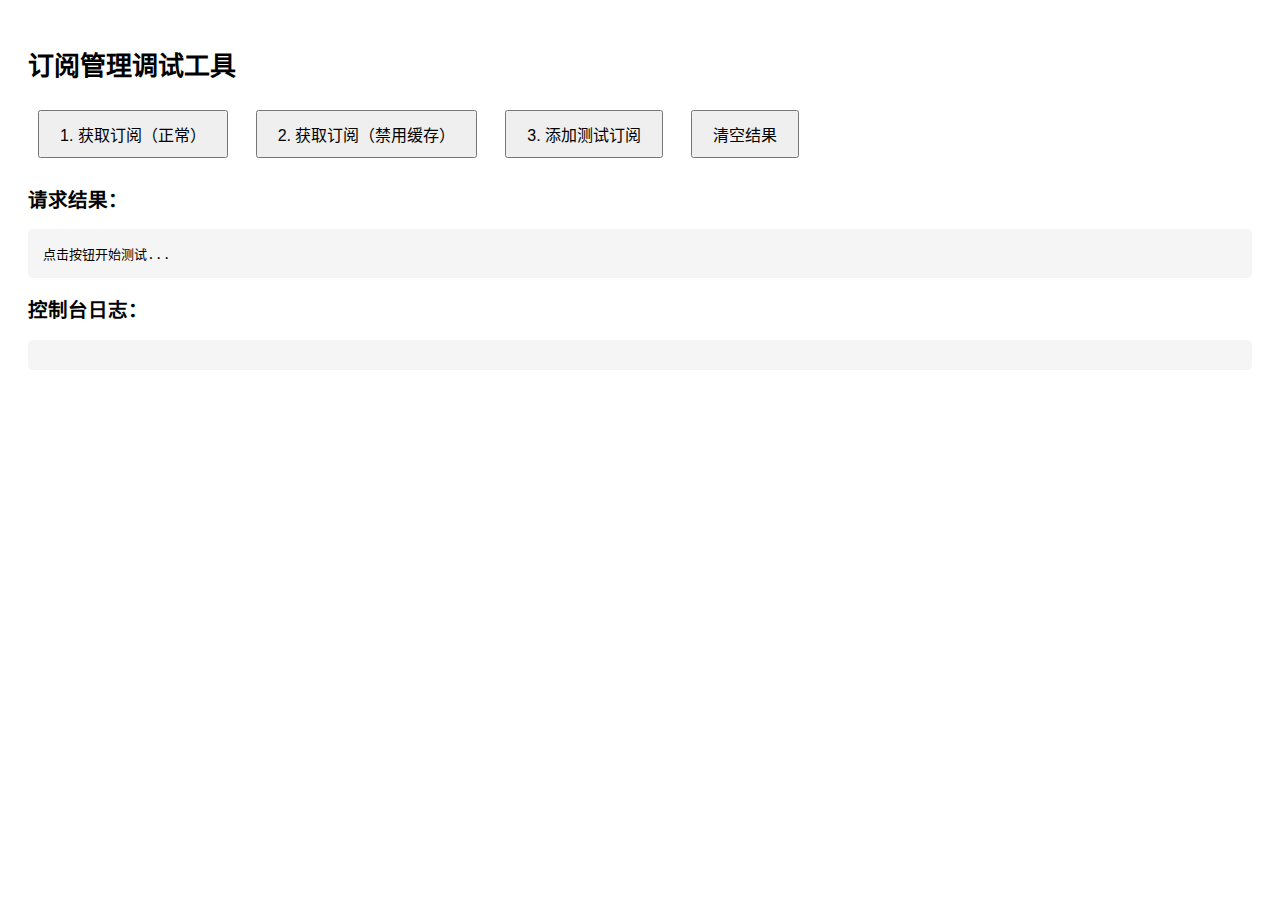
<file: static/debug.html>
<!DOCTYPE html>
<html lang="zh-CN">
<head>
    <meta charset="UTF-8">
    <title>订阅调试页面</title>
    <style>
        body { font-family: monospace; padding: 20px; }
        button { padding: 10px 20px; margin: 10px; font-size: 16px; }
        pre { background: #f5f5f5; padding: 15px; border-radius: 5px; overflow-x: auto; }
        .error { color: red; }
        .success { color: green; }
    </style>
</head>
<body>
    <h1>订阅管理调试工具</h1>

    <div>
        <button onclick="getSubscriptions()">1. 获取订阅（正常）</button>
        <button onclick="getSubscriptionsNoCache()">2. 获取订阅（禁用缓存）</button>
        <button onclick="addTestSubscription()">3. 添加测试订阅</button>
        <button onclick="clearResult()">清空结果</button>
    </div>

    <h2>请求结果：</h2>
    <pre id="result">点击按钮开始测试...</pre>

    <h2>控制台日志：</h2>
    <pre id="console"></pre>

    <script>
        const resultEl = document.getElementById('result');
        const consoleEl = document.getElementById('console');

        function log(message, type = 'info') {
            const timestamp = new Date().toLocaleTimeString();
            const prefix = type === 'error' ? '❌' : type === 'success' ? '✅' : 'ℹ️';
            consoleEl.textContent += `${timestamp} ${prefix} ${message}\n`;
            console.log(message);
        }

        function clearResult() {
            resultEl.textContent = '';
            consoleEl.textContent = '';
        }

        async function getSubscriptions() {
            try {
                log('发送请求: GET /api/subscriptions');
                const response = await fetch('/api/subscriptions');
                log(`响应状态: ${response.status} ${response.statusText}`);

                const data = await response.json();
                log(`订阅数量: ${data.subscriptions?.length || 0}`, 'success');

                resultEl.textContent = JSON.stringify(data, null, 2);
            } catch (error) {
                log(`错误: ${error.message}`, 'error');
                resultEl.textContent = error.stack;
            }
        }

        async function getSubscriptionsNoCache() {
            try {
                log('发送请求: GET /api/subscriptions (禁用缓存)');
                const response = await fetch('/api/subscriptions', {
                    headers: {
                        'Cache-Control': 'no-cache',
                        'Pragma': 'no-cache'
                    }
                });
                log(`响应状态: ${response.status} ${response.statusText}`);
                log(`ETag: ${response.headers.get('ETag') || '无'}`);

                const data = await response.json();
                log(`订阅数量: ${data.subscriptions?.length || 0}`, 'success');

                resultEl.textContent = JSON.stringify(data, null, 2);
            } catch (error) {
                log(`错误: ${error.message}`, 'error');
                resultEl.textContent = error.stack;
            }
        }

        async function addTestSubscription() {
            try {
                const testName = `测试订阅_${Date.now()}`;
                log(`添加测试订阅: ${testName}`);

                const response = await fetch('/api/subscription/add', {
                    method: 'POST',
                    headers: {
                        'Content-Type': 'application/json'
                    },
                    body: JSON.stringify({
                        name: testName,
                        cycle_type: 'monthly',
                        renewal_day: 1,
                        alert_days_before: 7,
                        amount: 99.0,
                        currency: 'CNY',
                        enabled: true
                    })
                });

                const result = await response.json();
                log(`响应: ${result.status} - ${result.message}`, response.ok ? 'success' : 'error');

                if (response.ok) {
                    log('等待 1 秒后重新获取...');
                    await new Promise(resolve => setTimeout(resolve, 1000));
                    await getSubscriptionsNoCache();
                } else {
                    resultEl.textContent = JSON.stringify(result, null, 2);
                }
            } catch (error) {
                log(`错误: ${error.message}`, 'error');
                resultEl.textContent = error.stack;
            }
        }
    </script>
</body>
</html>
</file>
